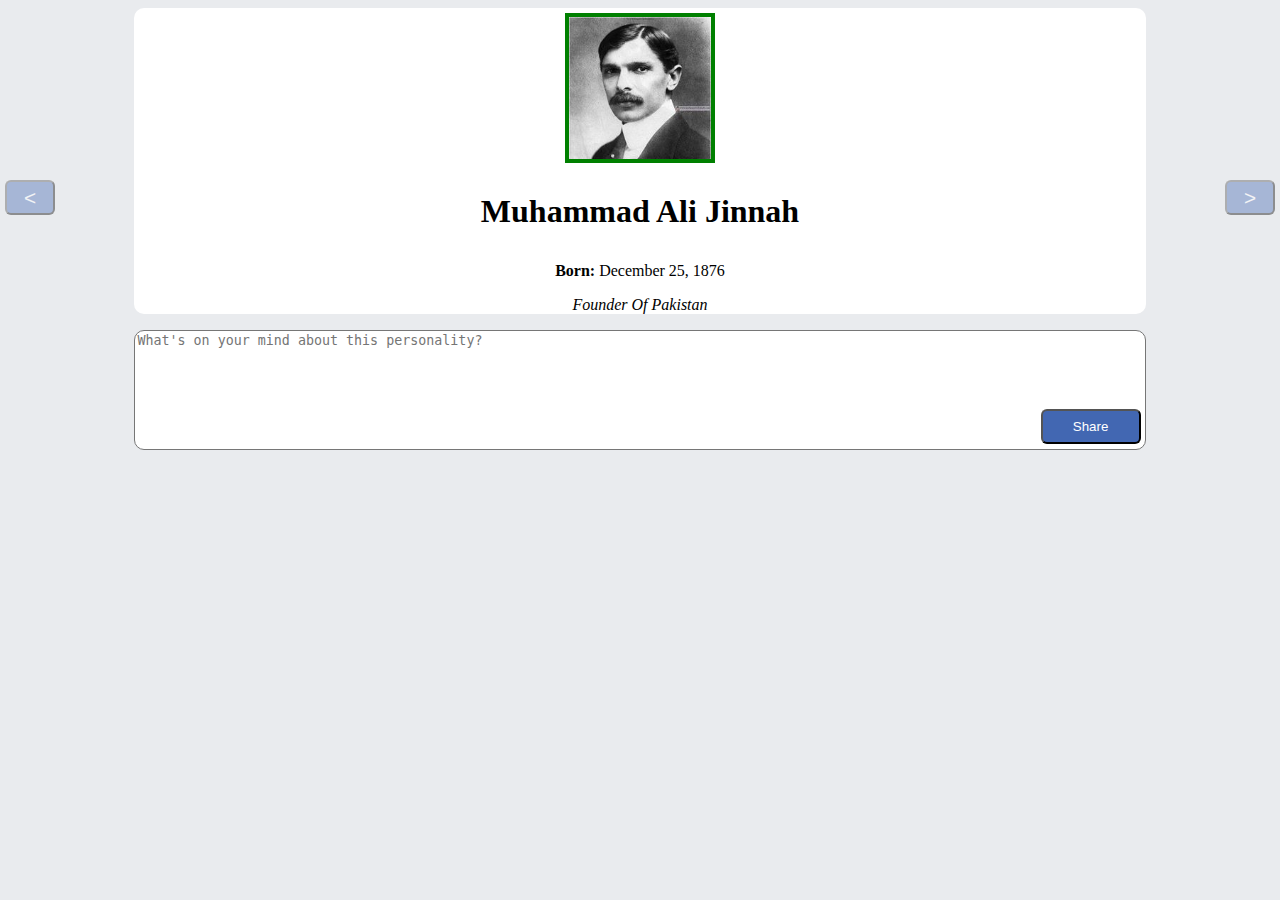
<file: Midterm by Hashir/index.html>
<!DOCTYPE html>
<html lang="en">
<head>
    <meta charset="UTF-8">
    <title>Profile Book</title>
    <meta name="viewport" content="width=device-width, initial-scale=1.0">
    <link rel="stylesheet" href="css/style.css">
</head>
<body>
<div class="wrapper">
    <div class="profile align-center">
        <a class="profile-img">
            <img id="dp">
        </a>
        <h1 id="name"></h1>
        <p id="dob"></p>
        <p id="position"></p>
    </div>
    <div class="content">
        <div class="comment-header align-center">
            <textarea id="comment-area" placeholder="What's on your mind about this personality?"></textarea>
            <button id="share-btn" onclick="share();">Share</button>
        </div>
        <span id="error"></span>
        <span id="comment-msg"></span>
        <div id="comment-list"></div>
        <button id="next-btn" class="nav-btn" onclick="nextProfile();">&gt;</button>
        <button id="pre-btn" class="nav-btn" onclick="prevProfile();">&lt;</button>
    </div>
</div>
<script src="js/main.js"></script>
</body>
</html>
</file>
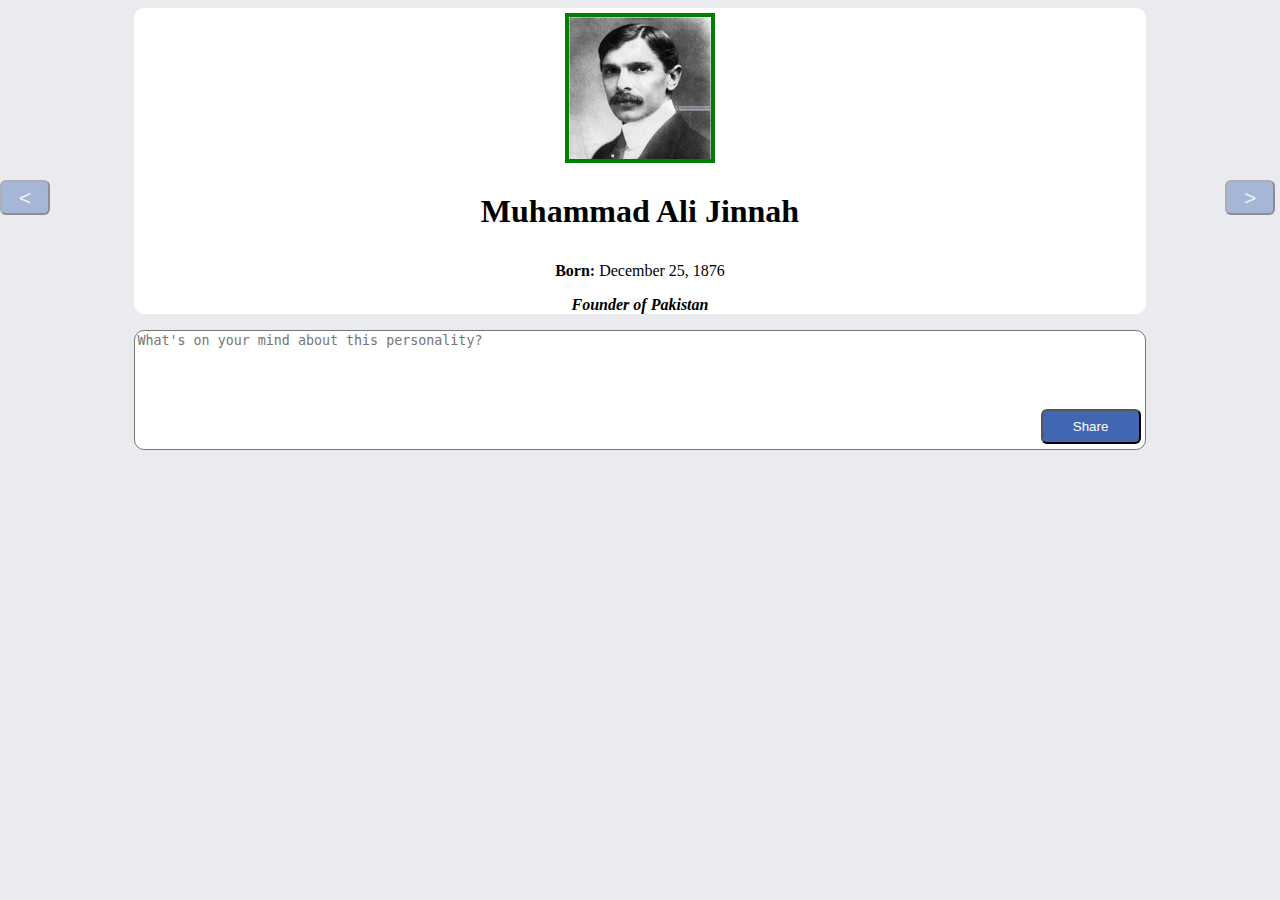
<file: midterm/index.html>
<!DOCTYPE html>
<html lang="en">
<head>
    <meta charset="UTF-8">
    <title>Profile Book</title>
    <meta name="viewport" content="width=device-width, initial-scale=1.0">
    <link rel="stylesheet" href="css/style.css">
</head>
<body>
<div class="wrapper">
    <div class="profile align-center">
        <a class="profile-img">
            <img id="dp">
        </a>
        <h1 id="name"></h1>
        <p id="dob"></p>
        <p id="position"></p>
    </div>
    <div class="content">
        <div class="comment-header align-center">
            <textarea id="comment-area" placeholder="What's on your mind about this personality?"></textarea>
            <button id="share-btn" onclick="postComment()">Share</button>
        </div>
        <span id="comment-msg"></span>
        <div id="comment-list"></div>
        <button id="next-btn" class="nav-btn" onclick="switchProfile(1)">&gt;</button>
        <button id="pre-btn" class="nav-btn" onclick="switchProfile(-1)">&lt;</button>
    </div>
</div>
<script src="js/main.js"></script>
</body>
</html>
</file>
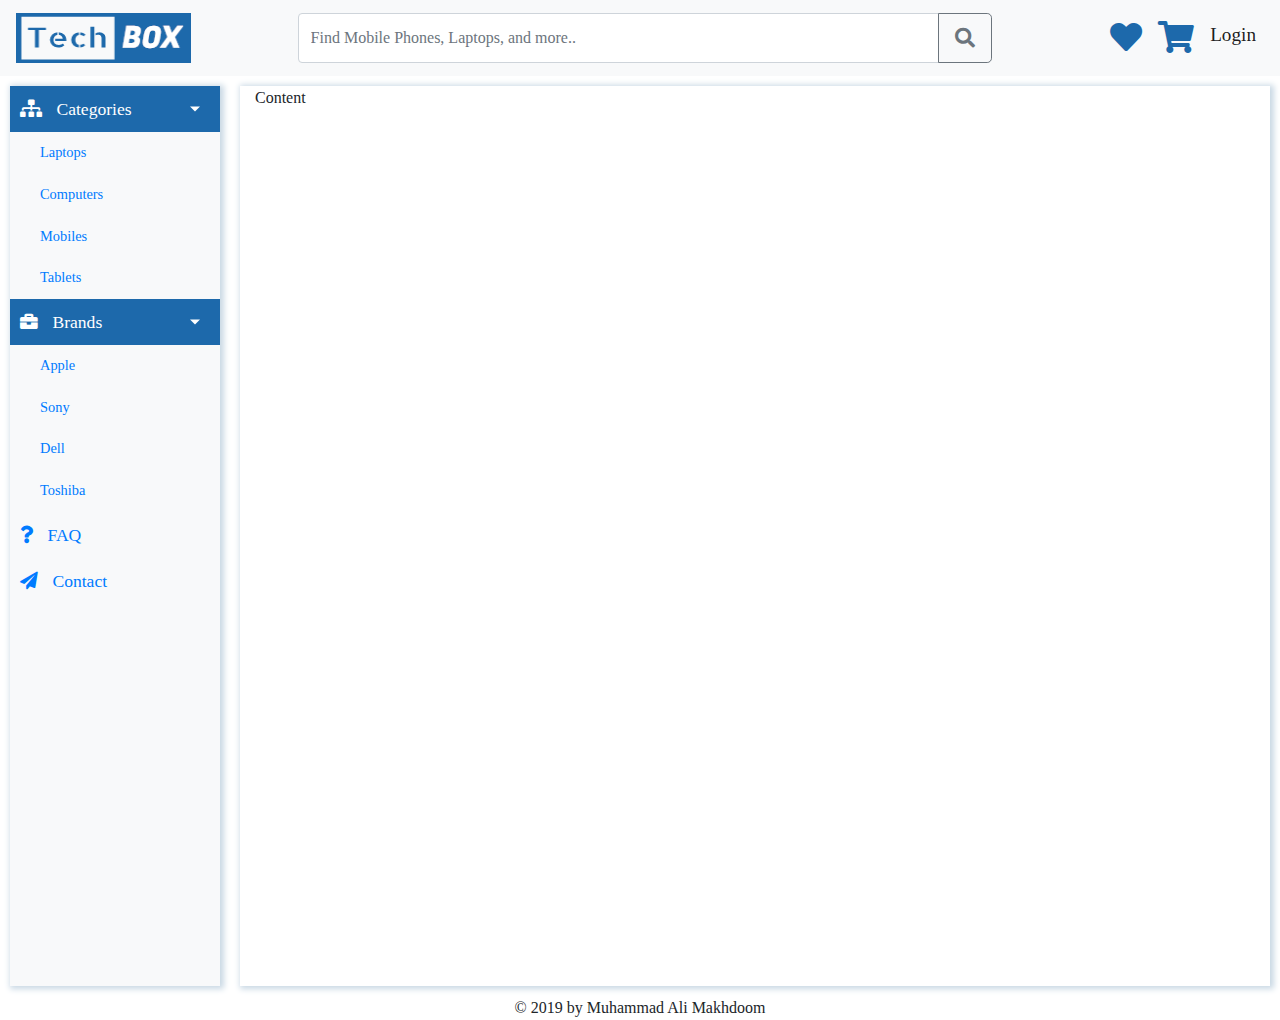
<file: pro/index.html>
<!DOCTYPE html>
<html lang="en">
<head>
    <meta charset="UTF-8">
    <title>Tech Box</title>
    <meta name="viewport" content="width=device-width,initial-scale=1.0">
    <link rel="stylesheet" href="css/bootstrap.css">
    <link rel="stylesheet" href="css/style.css">
    <link rel="stylesheet" href="https://use.fontawesome.com/releases/v5.5.0/css/all.css">
    <link rel="stylesheet" href="https://fonts.googleapis.com/css?family=Bangers|Old+Standard+TT">
</head>
<body>

<header class="container-fluid">
    <div class="row">
        <div class="col-12 no-padding">
            <nav class="navbar navbar-light bg-light navbar-expand-sm fixed-top">
                <a class="navbar-brand" href="index.html"><img src="media/logo.png" width="175" height="50" alt="logo">
                </a>
                <button class="navbar-toggler" type="button"
                        data-toggle="collapse"
                        data-target="#navbarToggler" aria-controls="navbarToggler" aria-expanded="false" aria-label="Toggle navigation">
                    <span class="navbar-toggler-icon"></span>
                </button>
                <div class="collapse navbar-collapse row" id="navbarToggler">
                    <div class="col-lg-8 offset-lg-1 col-md-8 col-sm-7">
                        <form class="form-inline">
                            <div class="input-group">
                                <input type="search" class="form-control"
                                       id="search-bar" name="search"
                                       placeholder="Find Mobile Phones, Laptops, and more..">
                                <div class="input-group-append">
                                    <button class="btn btn-outline-secondary btn-lg" type="button"><i class="fas fa-search"></i></button>
                                </div>
                            </div>
                        </form>
                    </div>
                    <div class="col-lg-3 col-md-4 col-sm-5">
                        <ul class="navbar-nav mr-auto mt-2 mt-lg-0 float-sm-right">
                            <li class="nav-item active">
                                <a class="nav-link" href="index.html"><i class="fas fa-heart sc-color fa-2x"></i></a>
                            </li>
                            <li class="nav-item active">
                                <a class="nav-link" href="index.html"><i class="fas fa-shopping-cart sc-color fa-2x"></i></a>
                            </li>
                            <li class="nav-item active">
                                <a class="nav-link" href="index.html"> <span class="sc-fs">Login </span></a>
                            </li>
                        </ul>
                    </div>
                </div>
            </nav>
        </div>
    </div>

</header>
<div class="wrapper">
    <!-- Sidebar  -->
    <nav id="sidebar" class="bg-light">
        <ul class="list-unstyled components">
            <li class="active">
                <a href="#homeSubmenu" data-toggle="collapse" aria-expanded="true" class="dropdown-toggle nav-link">
                    <i class="fas fa-sitemap"></i>
                    Categories
                </a>
                <ul class="collapse show list-unstyled" id="homeSubmenu">
                    <li>
                        <a class="nav-link"  href="#">Laptops</a>
                    </li>
                    <li>
                        <a class="nav-link"  href="#">Computers</a>
                    </li>
                    <li>
                        <a class="nav-link"  href="#">Mobiles</a>
                    </li>
                    <li>
                        <a class="nav-link"  href="#">Tablets</a>
                    </li>
                </ul>
            </li>
            <li class="active">
                <a href="#pageSubmenu" data-toggle="collapse" aria-expanded="true" class="dropdown-toggle nav-link">
                    <i class="fas fa-briefcase"></i>
                    Brands
                </a>
                <ul class="collapse show list-unstyled" id="pageSubmenu">
                    <li>
                        <a class="nav-link" href="#">Apple</a>
                    </li>
                    <li>
                        <a class="nav-link" href="#">Sony</a>
                    </li>
                    <li>
                        <a class="nav-link" href="#">Dell</a>
                    </li>
                    <li>
                        <a class="nav-link" href="#">Toshiba</a>
                    </li>
                </ul>
            </li>
            <li>
                <a class="nav-link"  href="#">
                    <i class="fas fa-question"></i>
                    FAQ
                </a>
            </li>
            <li>
                <a class="nav-link"  href="#">
                    <i class="fas fa-paper-plane"></i>
                    Contact
                </a>
            </li>
        </ul>
    </nav>
    <article id="content" class="container-fluid bg-white">

        <div class="row">
            <div class="col">
                Content
            </div>
        </div>
    </article>


</div>
<footer class="container-fluid">
        <div class="row">
            <div class="col text-center">
               &copy; 2019 by Muhammad Ali Makhdoom
            </div>
        </div>
    </footer>
<script src="js/jquery-3.3.1.js"></script>
<script src="js/bootstrap.bundle.js"></script>
</body>
</html>
</file>
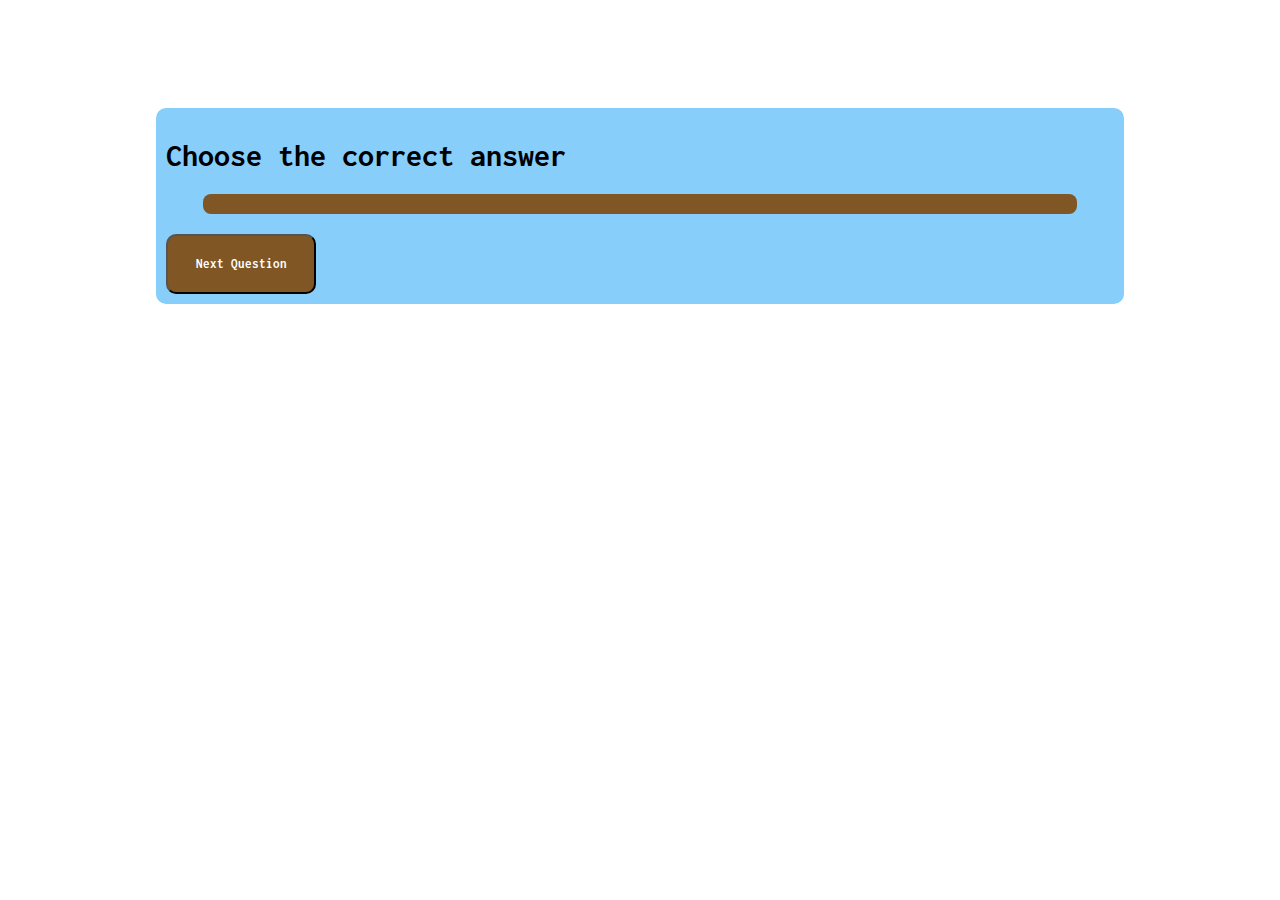
<file: lectures/13/index.html>
<!DOCTYPE html>
<html lang="en">
<head>
    <meta charset="UTF-8">
    <title>Test</title>
    <link rel="stylesheet" href="css/style.css">
</head>
<body>
    <div class="quiz-wrapper">
        <h1>Choose the correct answer</h1>
        <div id="question"></div>
        <ul id="choice-list"></ul>
        <div id="quiz-message"></div>
        <div id="result"></div>
        <button id="next-btn" onclick="displayNext()">Next Question</button>

    </div>
<script src="js/script.js"></script>
</body>
</html>
</file>
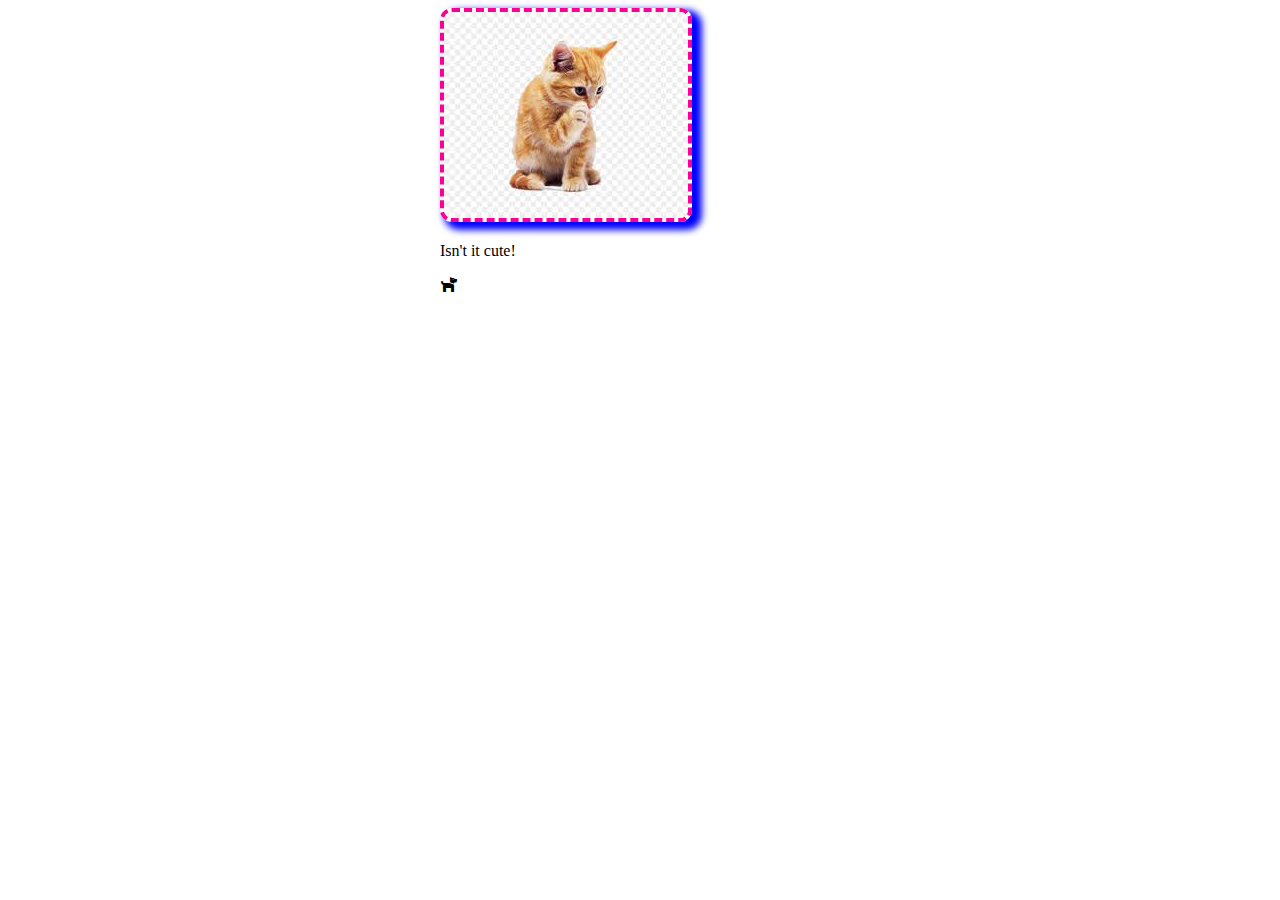
<file: lectures/7/index.html>
<!DOCTYPE html>
<html lang="en">
<head>
    <meta charset="UTF-8">
    <title>Quiz 2</title>
    <link rel="stylesheet" href="https://use.fontawesome.com/releases/v5.4.2/css/all.css">
    <link rel="stylesheet" href="css/style.css">
</head>
<body>
<div id="main">
    <img class = "pet" src="images\c.jpg">
    <p>Isn't it cute! </p><i class="fas fa-dog"></i>
</div>

</body>
</html>
</file>
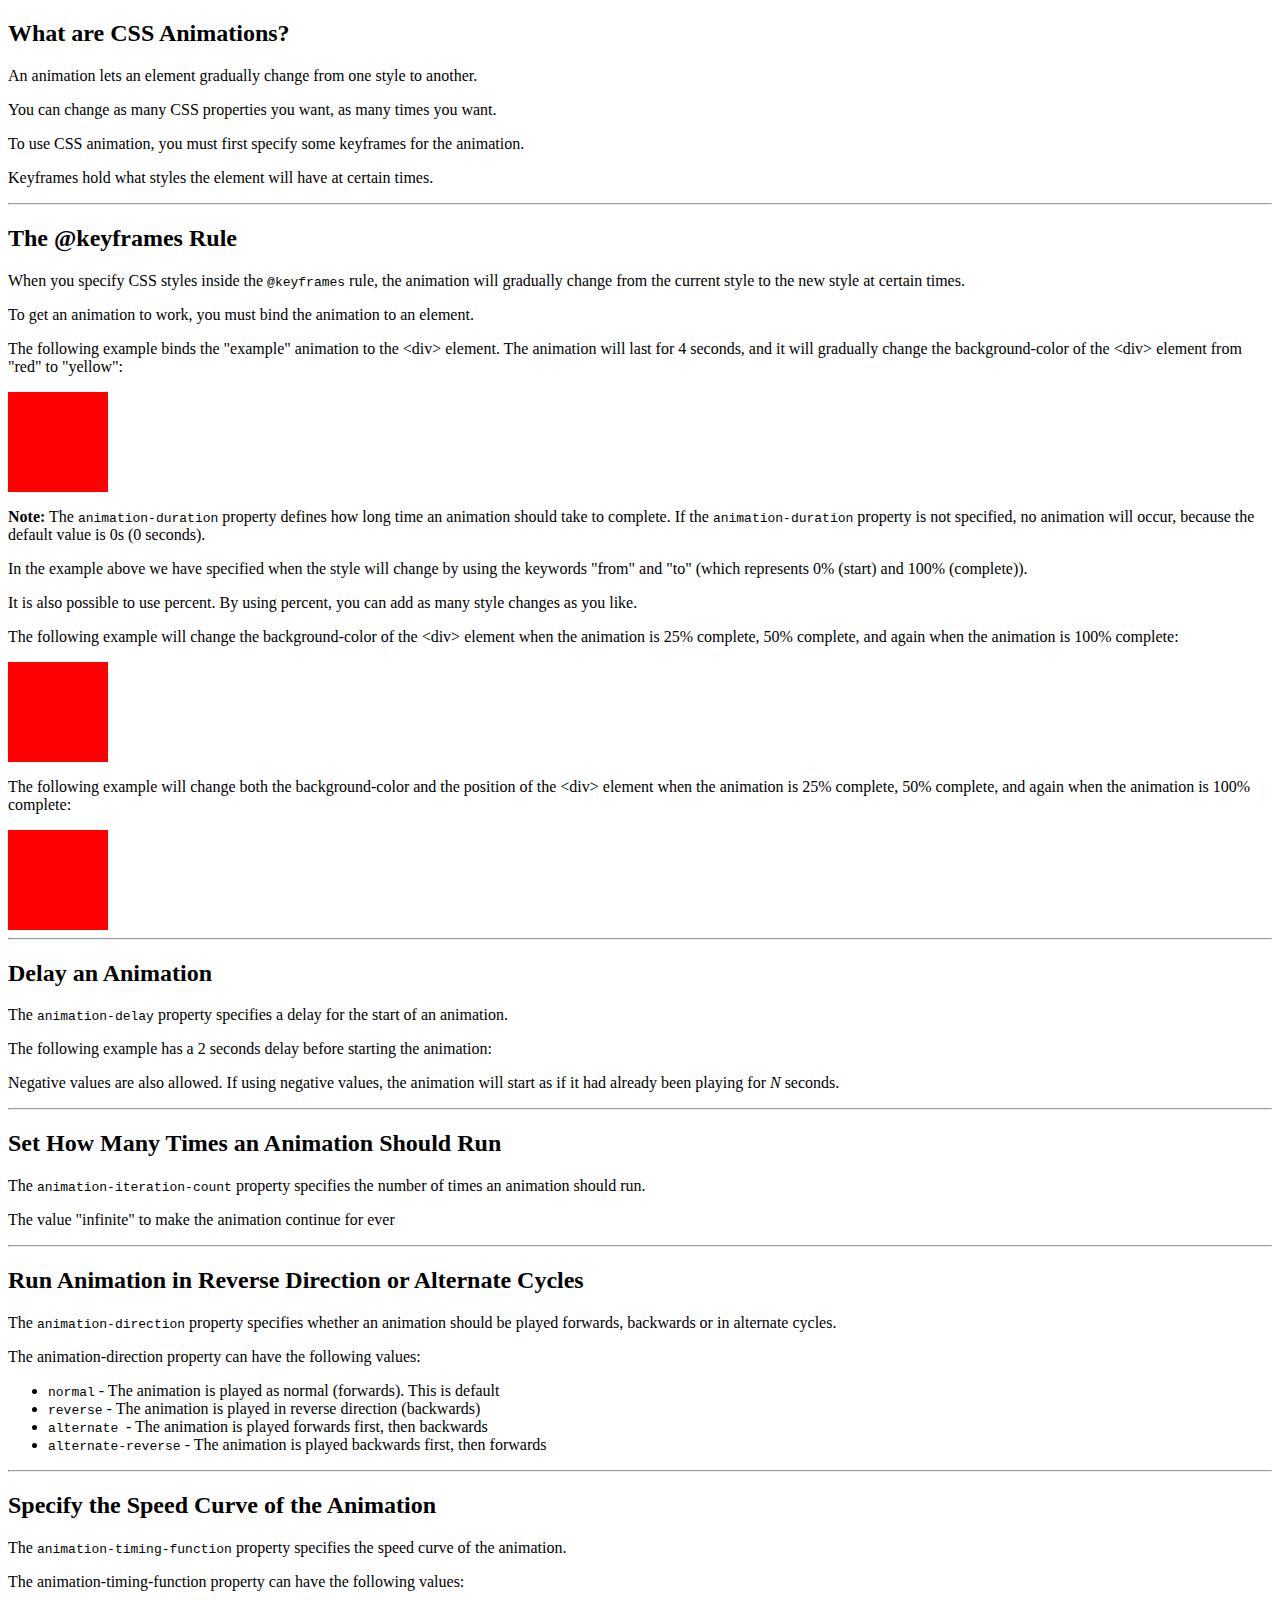
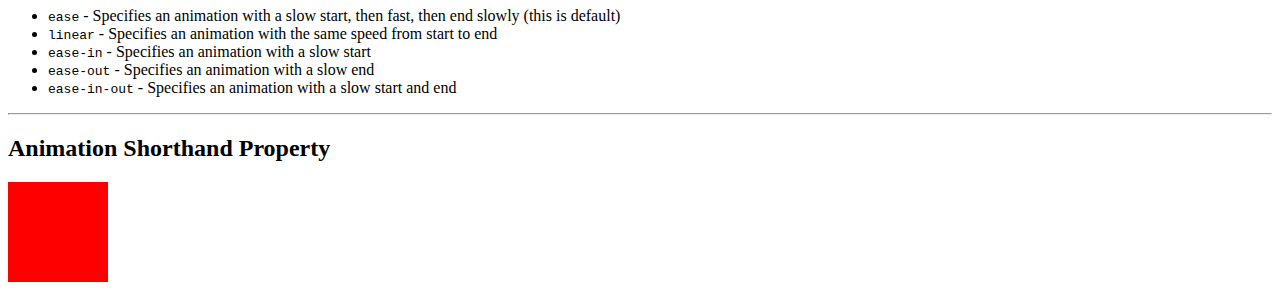
<file: lectures/12/animation/index.html>
<!DOCTYPE html>
<html lang="en">
<head>
    <meta charset="UTF-8">
    <title>Animation</title>
</head>
<body>

<h2>What are CSS Animations?</h2>
<p>An animation lets an element gradually change from one style to another.</p>
<p>You can change as many CSS properties you want, as many times you want.</p>
<p>To use CSS animation, you must first specify some keyframes for the
    animation.</p>
<p>Keyframes hold what styles the element will have at certain times.</p>
<hr>

<h2>The @keyframes Rule</h2>
<p>When you specify CSS styles inside the <code>@keyframes</code>
    rule, the animation will gradually change from the current style to the new style
    at certain times.</p>
<p>To get an animation to work, you must bind the animation to an element.</p>
<p>The following example binds the &quot;example&quot; animation to the &lt;div&gt; element.
    The animation will last for 4 seconds, and it will gradually change the
    background-color of the &lt;div&gt; element from &quot;red&quot; to &quot;yellow&quot;:</p>
<style>
    div.e1 {
        width: 100px;
        height: 100px;
        background-color: red;
        -webkit-animation-name: example; /* Safari 4.0 - 8.0 */
        -webkit-animation-duration: 4s; /* Safari 4.0 - 8.0 */
        animation-name: animation1;
        animation-duration: 4s;
    }

    /* Safari 4.0 - 8.0 */
    @-webkit-keyframes animation1 {
        from {background-color: red;}
        to {background-color: yellow;}
    }

    /* Standard syntax */
    @keyframes animation1 {
        from {background-color: red;}
        to {background-color: yellow;}
    }
</style>
<div class="e1"></div>
<p><b>Note:</b> The <code>animation-duration</code> property
    defines how long time an animation should take to complete. If the <code>animation-duration</code> property is not specified,
    no animation will occur, because
    the default value is 0s (0 seconds).&nbsp;</p>
<p>In the example above we have specified when the style will change by using
    the keywords &quot;from&quot; and &quot;to&quot; (which represents 0% (start) and 100% (complete)).</p>
<p>It is also possible to use percent. By using percent, you can add as many
    style changes as you like.</p>
<p>The following example will change the background-color of the &lt;div&gt;
    element when the animation is 25% complete, 50% complete, and again when the animation is 100% complete:</p>
<style>
    div.e2 {
        width: 100px;
        height: 100px;
        background-color: red;
        -webkit-animation-name: example; /* Safari 4.0 - 8.0 */
        -webkit-animation-duration: 4s; /* Safari 4.0 - 8.0 */
        animation-name: animation2;
        animation-duration: 4s;
    }

    /* Safari 4.0 - 8.0 */
    @-webkit-keyframes animation2 {
        0%   {background-color: red;}
        25%  {background-color: yellow;}
        50%  {background-color: blue;}
        100% {background-color: green;}
    }

    /* Standard syntax */
    @keyframes animation2 {
        0%   {background-color: red;}
        25%  {background-color: yellow;}
        50%  {background-color: blue;}
        100% {background-color: green;}
    }
</style>
<div class="e2"></div>
<p>The following example will change both the background-color and the position of the &lt;div&gt;
    element when the animation is 25% complete, 50% complete, and again when the animation is 100% complete:</p>
<style>
    div.e3 {
        width: 100px;
        height: 100px;
        background-color: red;
        position: relative;
        -webkit-animation-name: animation3; /* Safari 4.0 - 8.0 */
        -webkit-animation-duration: 4s; /* Safari 4.0 - 8.0 */
        animation-name: animation3;
        animation-duration: 10s;
    }

    /* Safari 4.0 - 8.0 */
    @-webkit-keyframes animation3 {
        0%   {background-color:red; left:0px; top:0px;}
        25%  {background-color:yellow; left:200px; top:0px;}
        50%  {background-color:blue; left:200px; top:200px;}
        75%  {background-color:green; left:0px; top:200px;}
        100% {background-color:red; left:0px; top:0px;}
    }

    /* Standard syntax */
    @keyframes animation3 {
        0%   {background-color:red; left:0px; top:0px;}
        25%  {background-color:yellow; left:200px; top:0px;}
        50%  {background-color:blue; left:200px; top:200px;}
        75%  {background-color:green; left:0px; top:200px;}
        100% {background-color:red; left:0px; top:0px;}
    }
</style>
<div class="e3"></div>
<hr>


<h2>Delay an Animation</h2>
<p>The <code>animation-delay</code> property specifies a delay for the start of an animation.</p>
<p>The following example has a 2 seconds delay before starting the animation:</p>


<p>Negative values are also allowed. If using negative values, the animation
    will start as if it had already been playing for <em>N</em> seconds.</p>
<hr>

<h2>Set How Many Times an Animation Should Run</h2>
<p>The <code>animation-iteration-count</code> property specifies the number of times an animation should run.</p>
<p>The value &quot;infinite&quot; to make the animation
    continue for ever</p>
<hr>

<h2>Run Animation in Reverse Direction or Alternate Cycles</h2>
<p>The <code>animation-direction</code> property specifies
    whether an animation should be played forwards, backwards or in alternate
    cycles.</p>
<p>The animation-direction property can have the following values:</p>
<ul>
    <li><code>normal</code> - The animation is played as normal
        (forwards). This is default</li>
    <li><code>reverse</code> - The animation is played in
        reverse direction (backwards)</li>
    <li><code>alternate </code>- The animation is played
        forwards first, then backwards</li>
    <li><code>alternate-reverse</code> - The animation is played
        backwards first, then forwards</li>
</ul>
<hr>

<h2>Specify the Speed Curve of the Animation</h2>
<p>The <code>animation-timing-function</code> property specifies the speed curve of the
    animation.</p>
<p>The animation-timing-function property can have the following values:</p>
<ul>
    <li><code>ease</code> - Specifies an animation with a slow start, then fast, then end slowly (this is default)</li>
    <li><code>linear</code> - Specifies an animation with the same speed from start to end</li>
    <li><code>ease-in</code> - Specifies an animation with a slow start</li>
    <li><code>ease-out</code> - Specifies an animation with a slow end</li>
    <li><code>ease-in-out</code> - Specifies an animation with a slow start and end</li>
</ul>
<hr>



<h2>Animation Shorthand Property</h2>
<style>
    div.e4 {
        width: 100px;
        height: 100px;
        background-color: red;
        position: relative;
        -webkit-animation: myfirst 5s linear 2s infinite alternate; /* Safari 4.0 - 8.0 */
        animation: myfirst 5s linear 2s infinite alternate;
    }

    /* Safari 4.0 - 8.0 */
    @-webkit-keyframes myfirst {
        0%   {background-color:red; left:0px; top:0px;}
        25%  {background-color:yellow; left:200px; top:0px;}
        50%  {background-color:blue; left:200px; top:200px;}
        75%  {background-color:green; left:0px; top:200px;}
        100% {background-color:red; left:0px; top:0px;}
    }

    /* Standard syntax */
    @keyframes myfirst {
        0%   {background-color:red; left:0px; top:0px;}
        25%  {background-color:yellow; left:200px; top:0px;}
        50%  {background-color:blue; left:200px; top:200px;}
        75%  {background-color:green; left:0px; top:200px;}
        100% {background-color:red; left:0px; top:0px;}
    }
</style>

<div class="e4"></div>



</body>
</html>
</file>
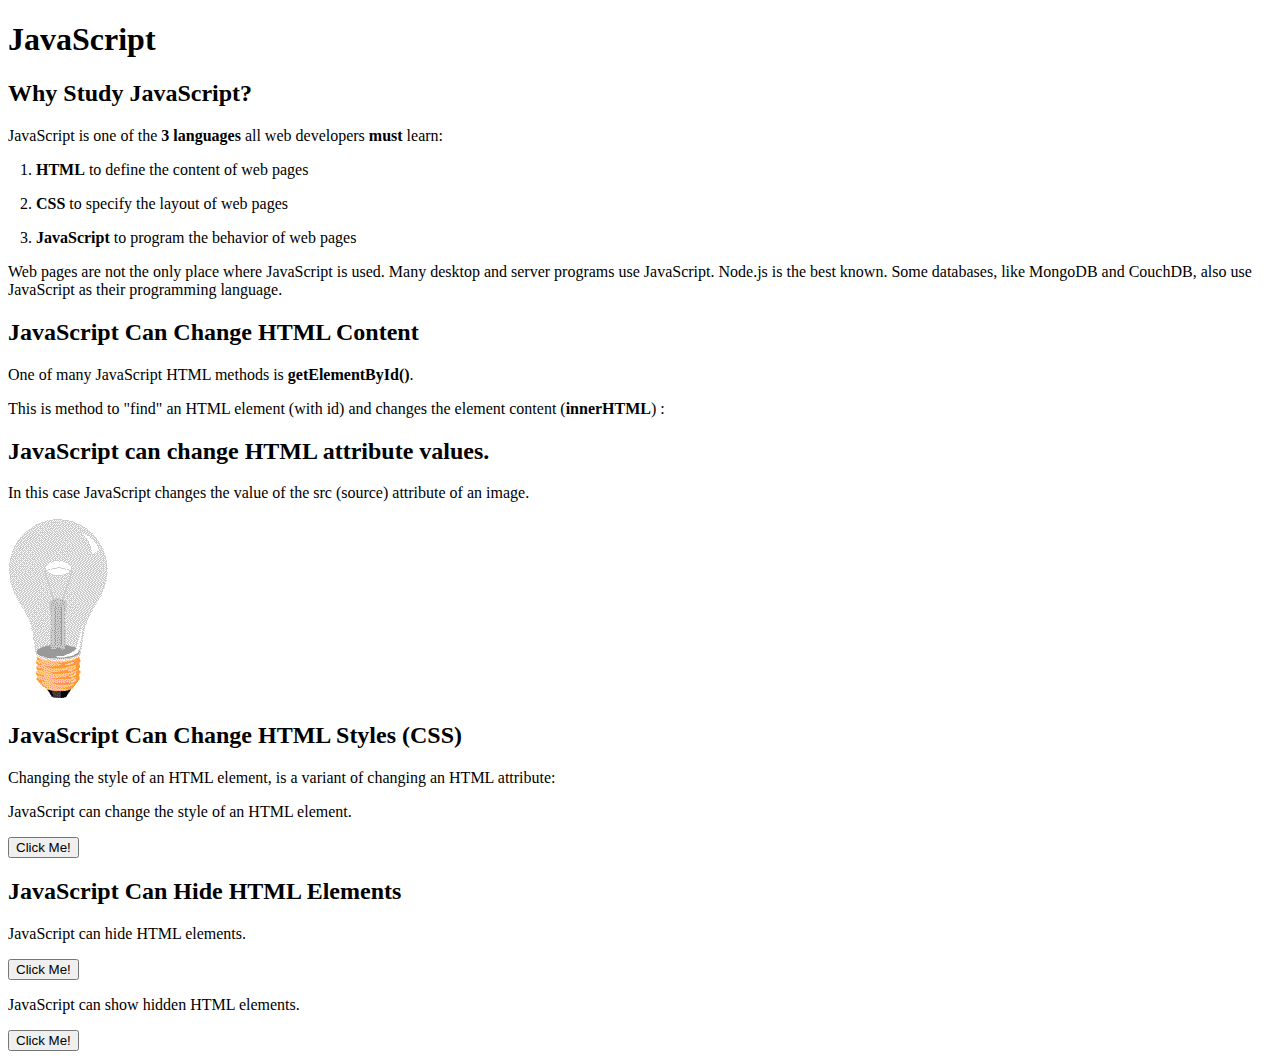
<file: lectures/10/js1-intro.html>
<!DOCTYPE html>
<html lang="en">
<head>
    <meta charset="UTF-8">
    <title>JS1</title>

</head>
<body>
<h1>JavaScript</h1>
<h2>Why Study JavaScript?</h2>
<p>JavaScript is one of the <strong>3 languages</strong> all web developers <strong>
    must</strong>
    learn:</p>
<p>&nbsp;&nbsp; 1. <strong>HTML</strong> to define the content of web pages</p>
<p>&nbsp;&nbsp; 2. <strong>CSS</strong> to specify the layout of web pages</p>
<p>&nbsp;&nbsp; 3. <strong>JavaScript</strong> to program the behavior of web pages </p>
<p>Web pages are not the only place where JavaScript is used.
    Many desktop and server programs use JavaScript. Node.js is the best known.
    Some databases, like MongoDB and CouchDB, also use JavaScript as their programming language.</p>


<h2>JavaScript Can Change HTML Content</h2>
<p>One of many JavaScript HTML methods is <strong>getElementById()</strong>.</p>
<p>This is method to "find" an HTML element (with id)
    and changes the element content (<strong>innerHTML</strong>) :</p>
<p id="text"></p>
<p id="calc"></p>
<p id="example1"></p>
<script>
    /*
        document.getElementById("text").innerText = "This is a sample text";
    */
/*
        document.getElementById("calc").innerText = 5 + 5;
*/
    /*
        document.getElementById("example1").innerText = 'Example text using Single Quote';
    */
</script>
<!--
<script src="js/main.js"></script>
-->



<h2>JavaScript can change HTML attribute values.</h2>

<p>In this case JavaScript changes the value of the src (source) attribute of an image.</p>

<!--
<button onclick="document.getElementById('myImage').src='images/pic_bulbon.gif'">Turn on the light</button>
-->

<img id="myImage" src="images/pic_bulboff.gif" style="width:100px">

<!--
<button onclick="document.getElementById('myImage').src='images/pic_bulboff.gif'">Turn off the light</button>
-->


<h2>JavaScript Can Change HTML Styles (CSS)</h2>
<p>Changing the style of an HTML element, is a variant of changing an HTML
    attribute:</p>
<p id="alter_size">JavaScript can change the style of an HTML element.</p>

<button type="button" onclick="document.getElementById('alter_size').style.fontSize='35px'">Click Me!</button>


<h2>JavaScript Can Hide HTML Elements</h2>
<p id="change_display">JavaScript can hide HTML elements.</p>

<button type="button" onclick="document.getElementById('change_display').style.display='none'">Click Me!</button>


<p>JavaScript can show hidden HTML elements.</p>

<p id="show_it" style="display:none;">Hello JavaScript!</p>

<button type="button" onclick="document.getElementById('show_it').style.display='block'">Click Me!</button>
</body>
</html>
</file>
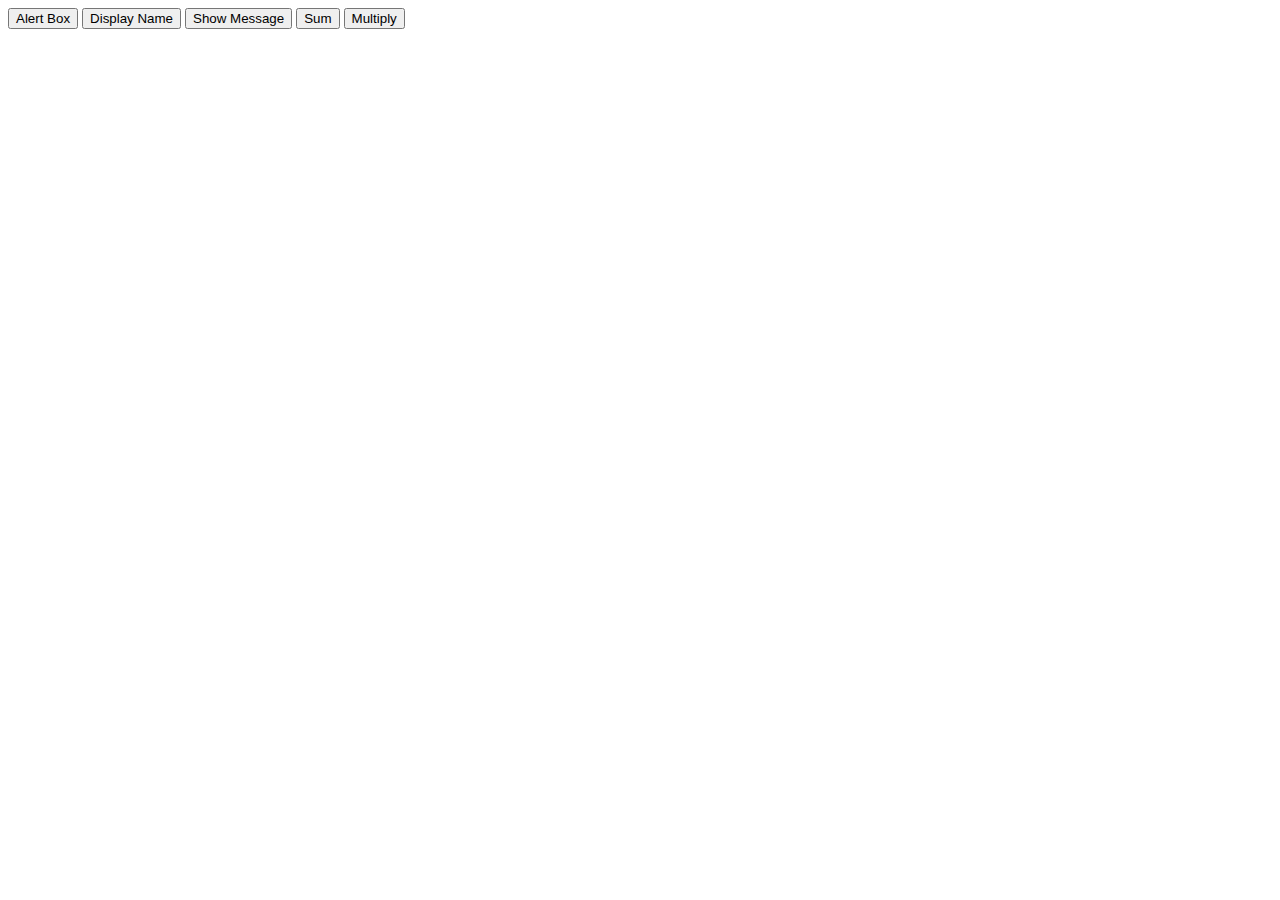
<file: lectures/10/js2-functions.html>
<!DOCTYPE html>
<html lang="en">
<head>
    <meta charset="UTF-8">
    <title>JS2</title>
</head>
<body>

<button onclick="showAlertBox()"> Alert Box </button>
<button onclick="displayName('Ali')"> Display Name </button>
<button onclick="showMessage()"> Show Message </button>
<button onclick="sum()"> Sum </button>
<button onclick="multiply(4,9)"> Multiply </button>
<script src="js/main.js"></script>
</body>
</html>
</file>
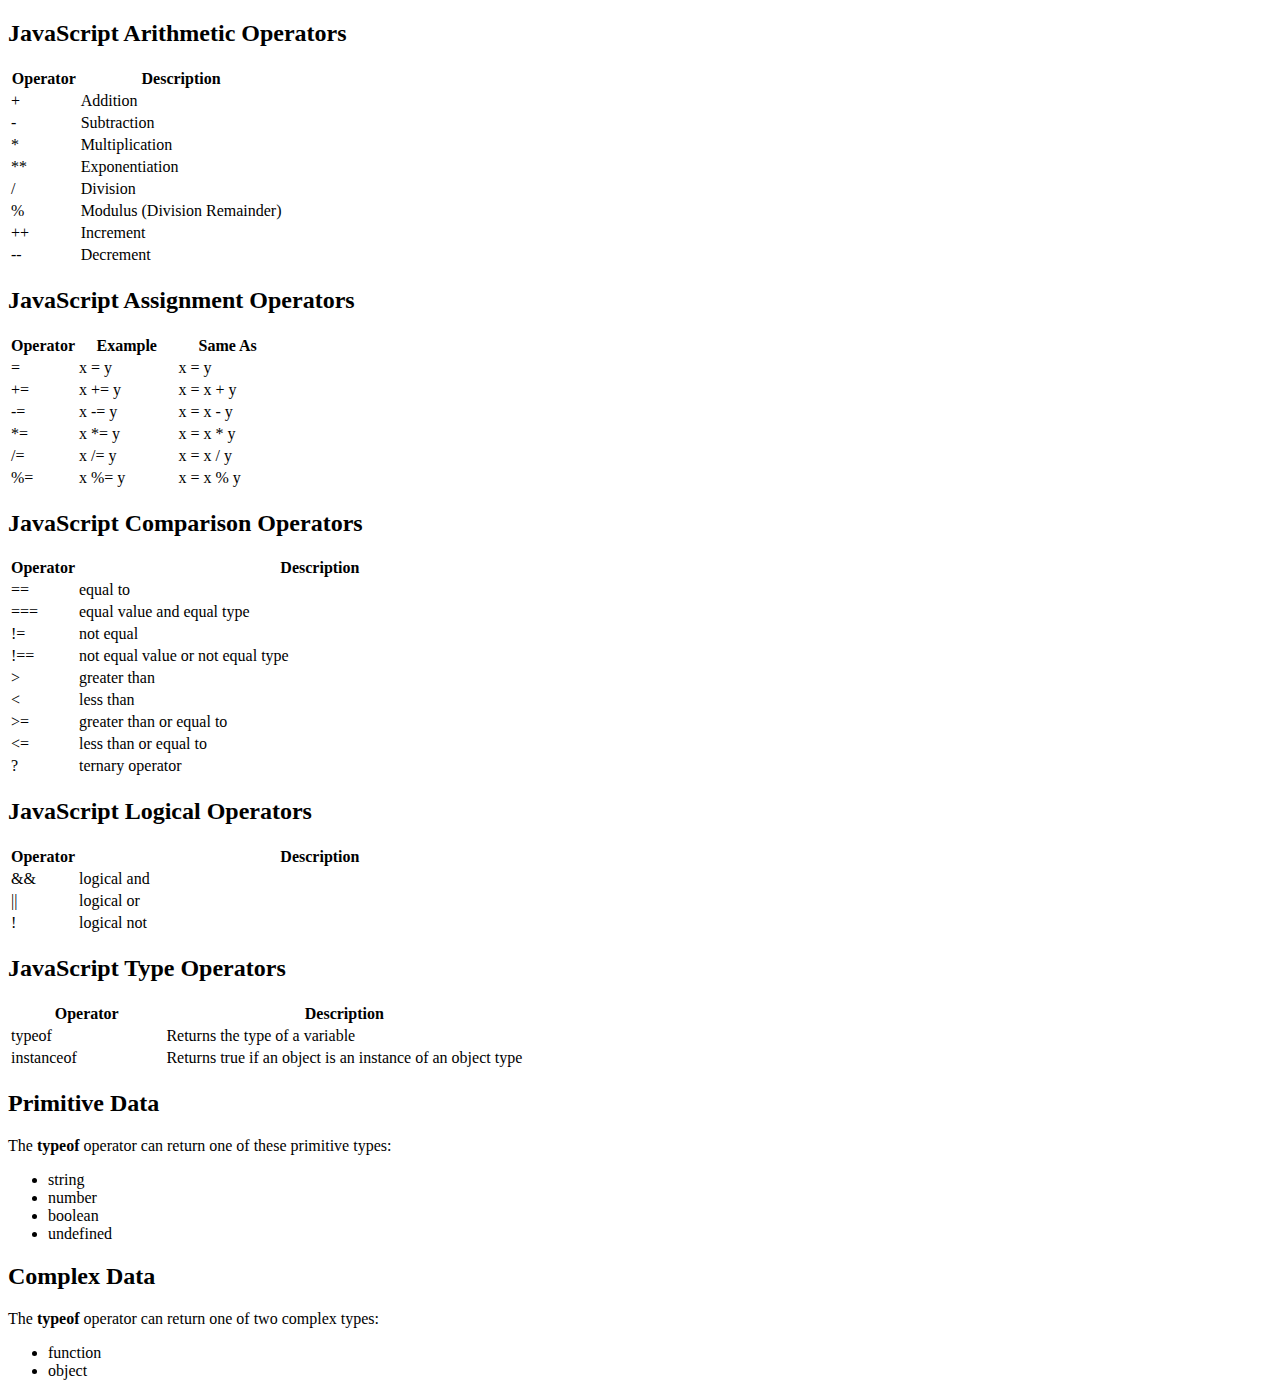
<file: lectures/10/js3-op.html>
<!DOCTYPE html>
<html lang="en">
<head>
    <meta charset="UTF-8">
    <title>JS3</title>
</head>
<body>
<h2>JavaScript Arithmetic Operators</h2>
<table>
    <tbody><tr>
        <th style="width:25%">Operator</th>
        <th>Description</th>
    </tr>
    <tr>
        <td>+</td>
        <td>Addition</td>
    </tr>
    <tr>
        <td>-</td>
        <td>Subtraction</td>
    </tr>
    <tr>
        <td>*</td>
        <td>Multiplication</td>
    </tr>
    <tr>
        <td>**</td>
        <td>Exponentiation</td>
    </tr>
    <tr>
        <td>/</td>
        <td>Division</td>
    </tr>
    <tr>
        <td>%</td>
        <td>Modulus (Division Remainder)</td>
    </tr>
    <tr>
        <td>++</td>
        <td>Increment</td>
    </tr>
    <tr>
        <td>--</td>
        <td>Decrement</td>
    </tr>
    </tbody></table>
<h2>JavaScript Assignment Operators</h2>
<table>
    <tbody><tr>
        <th style="width:25%">Operator</th>
        <th>Example</th>
        <th>Same As</th>
    </tr>
    <tr>
        <td>=</td>
        <td>x = y</td>
        <td>x = y</td>
    </tr>
    <tr>
        <td>+=</td>
        <td>x += y</td>
        <td>x = x + y</td>
    </tr>
    <tr>
        <td>-=</td>
        <td>x -= y</td>
        <td>x = x - y</td>
    </tr>
    <tr>
        <td>*=</td>
        <td>x *= y</td>
        <td>x = x * y</td>
    </tr>
    <tr>
        <td>/=</td>
        <td>x /= y</td>
        <td>x = x / y</td>
    </tr>
    <tr>
        <td>%=</td>
        <td>x %= y</td>
        <td>x = x % y</td>
    </tr>
    </tbody></table>
<h2>JavaScript Comparison Operators</h2>
<table>
    <tbody><tr>
        <th style="width:12%">Operator</th>
        <th>Description</th>
    </tr>
    <tr>
        <td>==</td>
        <td>equal to</td>
    </tr>
    <tr>
        <td>===</td>
        <td>equal value and equal type</td>
    </tr>
    <tr>
        <td>!=</td>
        <td>not equal</td>
    </tr>
    <tr>
        <td>!==</td>
        <td>not equal value or not equal type</td>
    </tr>
    <tr>
        <td>&gt;</td>
        <td>greater than</td>
    </tr>
    <tr>
        <td>&lt;</td>
        <td>less than</td>
    </tr>
    <tr>
        <td>&gt;=</td>
        <td>greater than or equal to</td>
    </tr>
    <tr>
        <td>&lt;=</td>
        <td>less than or equal to</td>
    </tr>
    <tr>
        <td>?</td>
        <td>ternary operator</td>
    </tr>
    </tbody></table>
<h2>JavaScript Logical Operators</h2>
<table>
    <tbody><tr>
        <th style="width:12%">Operator</th>
        <th>Description</th>
    </tr>
    <tr>
        <td>&amp;&amp;</td>
        <td>logical and</td>
    </tr>
    <tr>
        <td>||</td>
        <td>logical or</td>
    </tr>
    <tr>
        <td>!</td>
        <td>logical not</td>
    </tr>
    </tbody></table>

<h2>JavaScript Type Operators</h2>

<table>
    <tbody><tr>
        <th style="width:30%">Operator</th>
        <th>Description</th>
    </tr>
    <tr>
        <td>typeof</td>
        <td>Returns the type of a variable</td>
    </tr>
    <tr>
        <td>instanceof</td>
        <td>Returns true if an object is an instance of an object type</td>
    </tr>
    </tbody></table>

<h2>Primitive Data</h2>
<p>The <strong>typeof</strong> operator can return one of these primitive types:</p>
<ul>
    <li>string</li>
    <li>number</li>
    <li>boolean</li>
    <li>undefined</li>
</ul>
<h2>Complex Data</h2>
<p>The <strong>typeof</strong> operator can return one of two complex types:</p>
<ul>
    <li>function</li>
    <li>object</li>
</ul>
<script src="js/main.js"></script>
</body>
</html>
</file>
<file: Midterm by Hashir/css/style.css>
* {
    box-sizing: border-box;
}

body {
    background-color: #e9ebee;
}

.wrapper {
    width: 100%;
    border-radius: 10px;
}

.align-center {
    text-align: center;
}

.profile {
    margin: 8px 0;
    background-color: white;
    border-radius: 10px;
}
#dp {
    border-radius: 50%;
    border: 4px solid blue;
    width: 150px;
    height: 150px;
    margin: 5px 0 5px 0;
}

#name {
    padding: 0 0 10px 0;
}
.comment-header {
    position: relative;
}
#comment-area {
    height: 120px;
    width: 100%;
    border-radius: 10px;
    resize: none;
}
#share-btn {
    position: absolute;
    bottom: 10px;
    right: 5px;
    border-radius: 6px;
    background-color: #4267b2;
    color: white;
    width: 100px;
    height: 35px;
}

#comment-area:focus {
    outline:none !important;
}

#comment-list {
    display: inline-block;
    width: 100%;
}

.comment {
    width: 100%;
    float: left;
    background-color: white;
    padding: 10px;
    margin: 8px 0;
    border: 1px solid;
    border-radius: 6px;
}

.nav-btn {
    position: fixed;
    top: 20%;
    opacity: 0.4;
    border-radius: 6px;
    background-color: #4267b2;
    color: white;
    width: 50px;
    height: 35px;
    font-size: 1.3em;
}

#next-btn {
    right: 5px;
 }

#next-btn:hover {
    opacity: 1;
}

#pre-btn {
    left: 5px;
 }

#pre-btn:hover {
    opacity: 1;
}

#error {
    color: red;
}

/*Question 3*/
@media only screen and (min-width: 500px) {
    #dp {
        border-radius: 12%;
        border: 4px solid red;
    }

    .comment {
        width: 50%;
    }
}

@media only screen and (min-width: 800px) {
    #dp {
        border-radius: 0;
        border: 4px solid green;
    }

    .comment {
        width: 33.3%;
    }

    .wrapper {
        width: 80%;
        margin: auto;
        border-radius: 10px;
    }
}
</file>
<file: midterm/css/style.css>
* {
    box-sizing: border-box;
}

body {
    background-color: #e9ebee;
}

.wrapper {
    width: 100%;
    border-radius: 10px;
}

.align-center {
    text-align: center;
}

.profile {
    margin: 8px 0;
    background-color: white;
    border-radius: 10px;
}
#dp {
    border-radius: 50%;
    border: 4px solid blue;
    width: 150px;
    height: 150px;
    margin: 5px 0 5px 0;
}

#name {
    padding: 0 0 10px 0;
}
.comment-header {
    position: relative;
}
#comment-area {
    height: 120px;
    width: 100%;
    border-radius: 10px;
    resize: none;
}
#share-btn {
    position: absolute;
    bottom: 10px;
    right: 5px;
    border-radius: 6px;
    background-color: #4267b2;
    color: white;
    width: 100px;
    height: 35px;
}

#comment-area:focus {
    outline:none !important;
}

#comment-list {
    display: inline-block;
    width: 100%;
}

.comment {
    width: 100%;
    float: left;
    background-color: white;
    padding: 10px;
    margin: 8px 0;
    border: 1px solid;
    border-radius: 6px;
}

.nav-btn {
    position: fixed;
    top: 20%;
    opacity: 0.4;
    border-radius: 6px;
    background-color: #4267b2;
    color: white;
    width: 50px;
    height: 35px;
    font-size: 1.3em;
}

.nav-btn:hover {
    opacity: 1;
}

#next-btn {
    right: 5px;
}
#pre-btn {
    left: 0;
}

@media (min-width: 500px) {
    #dp {
        border-radius: 10px;
        border: 4px solid red;
    }
    .comment {
        width: 50%;
    }
}

@media (min-width: 800px) {
    #dp {
        border-radius: 0;
        border: 4px solid green;
    }
    .wrapper {
        width: 80%;
        margin: auto;
    }
    .comment {
        width: 33.33%;
    }
}
</file>
<file: pro/css/style.css>
:root {
    --color-custom: #1d69ab;
    --fs-nav: 1.2em;
}

* {
    font-family: 'Old Standard TT', serif;
}

.sc-color
 {
    color: var(--color-custom) !important;
}

.sc-fs {
    font-size: var(--fs-nav) !important;
}

.input-group {
    width: 100% !important;
}

#search-bar {
    height: 50px;
}

.no-padding {
    padding: 0 !important;
    margin: 0 !important;
}

/*body {
    height: 1000px;
}*/

.wrapper {
    margin-top: 75px;
}





/* ---------------------------------------------------
    SIDEBAR STYLE
----------------------------------------------------- */

.wrapper {
    display: flex;
    align-items: stretch;
}

#sidebar {

    min-width: 210px;
    max-width: 250px;
    transition: all 0.3s;
    margin: 10px;
    box-shadow:2px 1px 6px 2px #c9d8e4;
}

#sidebar.active {
    min-width: 80px;
    max-width: 80px;
    text-align: center;
}

#sidebar.active .sidebar-header h3,
#sidebar.active .CTAs {
    display: none;
}

#sidebar.active .sidebar-header strong {
    display: block;
}

#sidebar ul li a {
    text-align: left;
}

#sidebar.active ul li a {
    padding: 20px 10px;
    text-align: center;
    font-size: 0.85em;
}

#sidebar.active ul li a i {
    margin-right: 0;
    display: block;
    font-size: 1.8em;
    margin-bottom: 5px;
}

#sidebar.active ul ul a {
    padding: 10px !important;
}

#sidebar.active .dropdown-toggle::after {
    top: auto;
    bottom: 10px;
    right: 50%;
    -webkit-transform: translateX(50%);
    -ms-transform: translateX(50%);
    transform: translateX(50%);
}

#sidebar .sidebar-header {
    padding: 20px;
    background: var(--color-custom);
}

#sidebar .sidebar-header strong {
    display: none;
    font-size: 1.8em;
}



#sidebar ul li a {
    padding: 10px;
    font-size: 1.1em;
    display: block;
}

#sidebar ul li a:hover {
    color: var(--color-custom);
    background: #fff;
}

#sidebar ul li a i {
    margin-right: 10px;
}

#sidebar ul li.active>a,
a[aria-expanded="true"] {
    color: #fff;
    background: var(--color-custom);
}

a[data-toggle="collapse"] {
    position: relative;
}

.dropdown-toggle::after {
    display: block;
    position: absolute;
    top: 50%;
    right: 20px;
    transform: translateY(-50%);
}

ul ul a {
    font-size: 0.9em !important;
    padding-left: 30px !important;
}

a.article,
a.article:hover {
    background: var(--color-custom) !important;
    color: #fff !important;
}

/* ---------------------------------------------------
    CONTENT STYLE
----------------------------------------------------- */

#content {
    width: 100%;
    min-height: 100vh;
    transition: all 0.3s;
    margin: 10px;
    box-shadow:2px 1px 6px 2px #c9d8e4;
}

/* ---------------------------------------------------
    MEDIAQUERIES
----------------------------------------------------- */

@media (max-width: 768px) {
    #sidebar {
        min-width: 80px;
        max-width: 80px;
        text-align: center;
        margin-left: -80px !important;
    }
    .dropdown-toggle::after {
        top: auto;
        bottom: 10px;
        right: 50%;
        -webkit-transform: translateX(50%);
        -ms-transform: translateX(50%);
        transform: translateX(50%);
    }
    #sidebar.active {
        margin-left: 0 !important;
    }
    #sidebar .sidebar-header h3,
    #sidebar .sidebar-header strong {
        display: block;
    }
    #sidebar ul li a {
        padding: 20px 10px;
    }
    #sidebar ul li a span {
        font-size: 0.85em;
    }
    #sidebar ul li a i {
        margin-right: 0;
        display: block;
    }
    #sidebar ul ul a {
        padding: 10px !important;
    }
    #sidebar ul li a i {
        font-size: 1.3em;
    }
    #sidebar {
        margin-left: 0;
    }
    #sidebarCollapse span {
        display: none;
    }
}

.product-summary {
    margin: 8px 0;
    padding: 8px;
    border-radius: 5px;
    cursor: pointer;
}

.product-summary:hover {
    box-shadow: 1px 1px 5px 1px #c18888;
}

.product-summary img {
    width: 180px;
    height: 180px;
}

input[name='c_name']:invalid {
    background-color: red;
}
</file>
<file: lectures/13/css/style.css>
@import url('https://fonts.googleapis.com/css?family=Inconsolata');

* {
    font-family: 'Inconsolata', monospace;
}

.quiz-wrapper {
    position: relative;
    width: 75%;
    margin: auto;
    background-color: lightskyblue;
    top: 100px;
    padding: 10px;
    border-radius: 10px;
}
ul {
    list-style-type: none;
}

li {
    font-size: 2em;
    color: #563e11;
}
input[type=radio]{
    height: 2em;
    width: 20px;
    border: 0;
}

#next-btn {
    text-align: center;
    background-color: #805724;
    width: 150px;
    height: 60px;
    border-radius: 10px;
    color: white;
    font-weight: bold;
}

#question {
    text-align: center;
    font-size: 2em;
    width: 90%;
    margin: auto;
    height: auto;
    background-color: #805724;
    border-radius: 8px;
    color: white;
    padding: 10px;
}


#quiz-message {
    color: red;
    text-align: center;
    font-size: 2em;
    margin: 20px;
}

#result {
    text-align: center;
    font-size: 2em;
    margin: 20px;
}
</file>
<file: lectures/7/css/style.css>
#main {
    /* add CSS here */
    max-width: 400px;
    margin: auto;
}
.pet {
    /* add CSS here */
    border: 4px dashed #fa0094;
    border-radius: 12px;
    box-shadow: 7px 5px 7px 3px blue;
}
</file>
